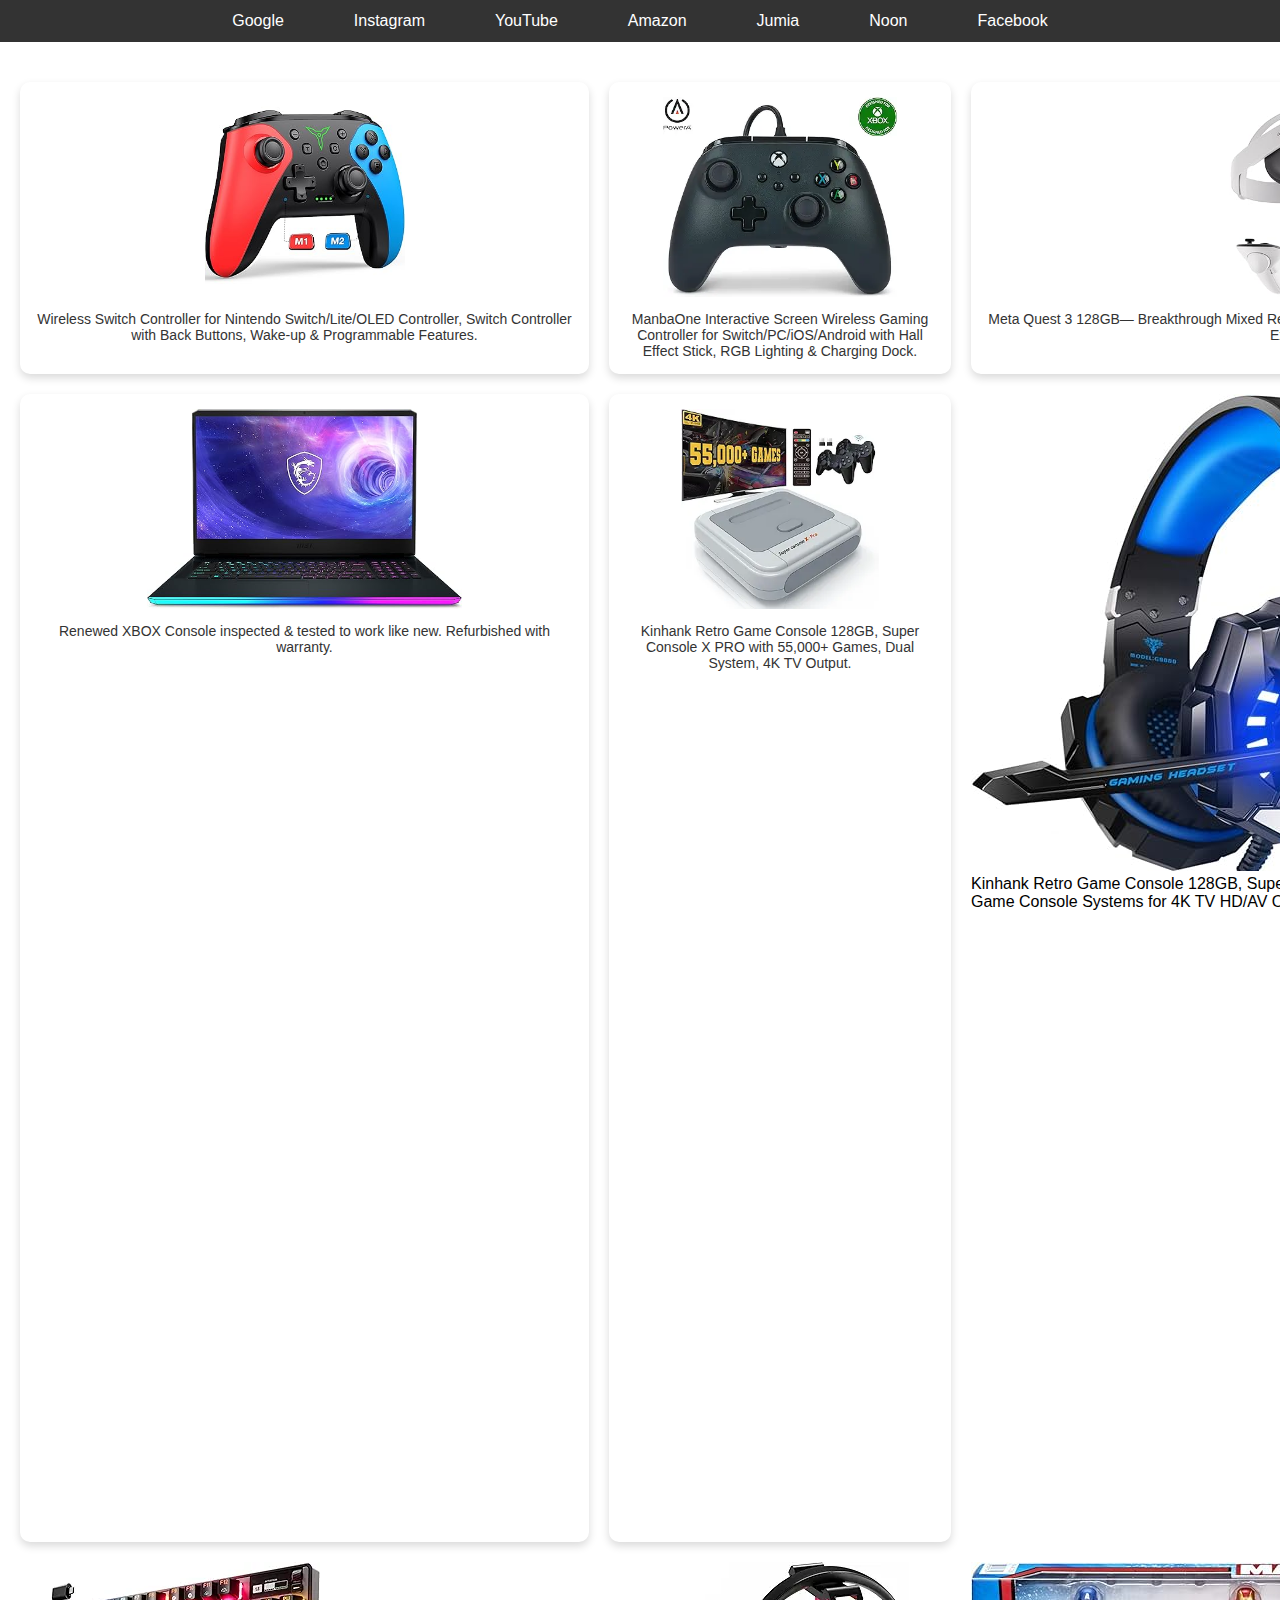
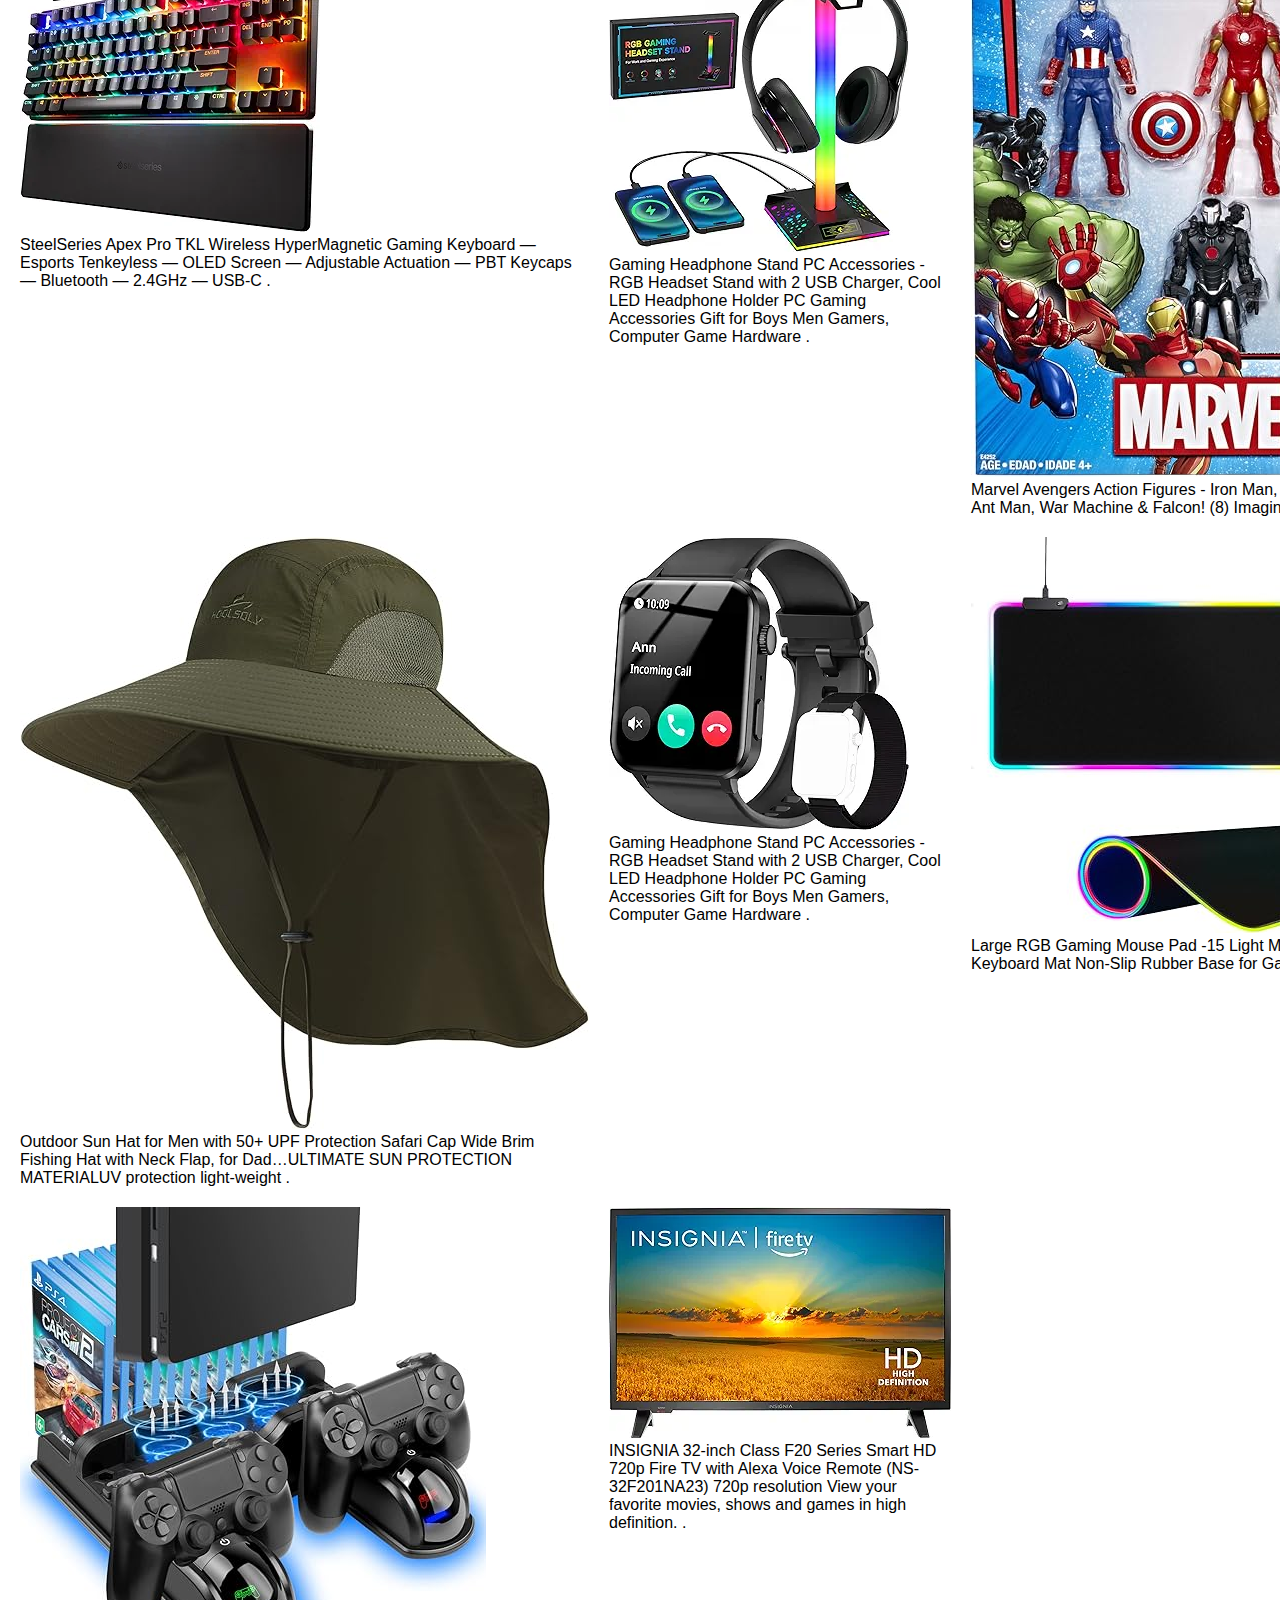
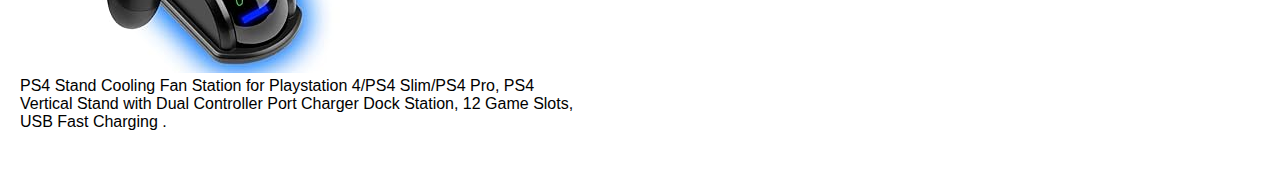
<file: index.html>
<!DOCTYPE html>
<html lang="en">
<head>
  <meta charset="UTF-8">
  <meta name="viewport" content="width=device-width, initial-scale=1.0">
  <title>Shopping</title>
  <link rel="stylesheet" href="index.css">
</head>
<body>

  <!-- Navbar -->
  <div class="navbar">
    <ul>
      <li><a href="https://google.com">Google</a></li>
      <li><a href="https://www.instagram.com/paulamoukhtar945/">Instagram</a></li>
      <li><a href="https://youtube.com">YouTube</a></li>
      <li><a href="https://www.amazon.com/">Amazon</a></li>
      <li><a href="https://www.jumia.com/">Jumia</a></li>
      <li><a href="https://www.noon.com/">Noon</a></li>
      <li><a href="https://www.facebook.com/Paula.moukhtar">Facebook</a></li>
    </ul>
  </div>

  <!-- Products Section -->
  <div class="products">

    <div class="card">
      <img src="assets/1.jpg" alt="Switch Controller">
      <p>Wireless Switch Controller for Nintendo Switch/Lite/OLED Controller, Switch Controller with Back Buttons, Wake-up & Programmable Features.</p>
    </div>

    <div class="card">
      <img src="assets/5.jpg" alt="Gaming Controller">
      <p>ManbaOne Interactive Screen Wireless Gaming Controller for Switch/PC/iOS/Android with Hall Effect Stick, RGB Lighting & Charging Dock.</p>
    </div>

    <div class="card">
      <img src="assets/2.jpg" alt="Meta Quest 3">
      <p>Meta Quest 3 128GB— Breakthrough Mixed Reality Headset with Powerful Performance and Immersive Experiences.</p>
    </div>

    <div class="card">
      <img src="assets/3.jpg" alt="Xbox Console">
      <p>XBOX Console (Renewed) - Refurbished to Amazon standards. Original Xbox Console by Microsoft.</p>
    </div>

    <div class="card">
      <img src="assets/4.jpg" alt="Xbox Console 2">
      <p>Renewed XBOX Console inspected & tested to work like new. Refurbished with warranty.</p>
    </div>

    <div class="card">
      <img src="assets/6.jpg" alt="Retro Console">
      <p>Kinhank Retro Game Console 128GB, Super Console X PRO with 55,000+ Games, Dual System, 4K TV Output.</p>
    </div>

    <div class="x">
    <img src="assets/7.jpg" alt="" >
    <p>Kinhank Retro Game Console 128GB, Super Console X PRO Built-in 55,000+ Games, Video Game Console Systems for 4K TV HD/AV Output, Dual Systems (128G)                                   .</p>
</div>


<div class="x">
    <img src="assets/8.jpg" alt="" >
    <p>GTRACING Gaming Chair with Footrest, Ergonomic Computer Game Desk, Reclining Gamer Chair Seat Height Adjustment, Swivel Rocker with Headrest and Lumbar (Blue)Visit the GTRACING Store  </p>
</div>


<div class="x">
    <img src="assets/9.jpg" alt="" >
    <p>SteelSeries Apex Pro TKL Wireless HyperMagnetic Gaming Keyboard — Esports Tenkeyless — OLED Screen — Adjustable Actuation — PBT Keycaps — Bluetooth — 2.4GHz — USB-C                   .</p>
</div>



<div class="x">
    <img src="assets/10.jpg" alt="" >
    <p>Gaming Headphone Stand PC Accessories - RGB Headset Stand with 2 USB Charger, Cool LED Headphone Holder PC Gaming Accessories Gift for Boys Men Gamers, Computer Game Hardware         .</p>
</div>



<div class="x">
    <img src="assets/11.jpg" alt="" >
    <p>Marvel Avengers Action Figures - Iron Man, Hulk, Black Panther, Captain America, Spider Man, Ant Man, War Machine & Falcon! (8) Imagine the heroic action with 8 iconic heroes     .</p>
</div>



<div class="x">
    <img src="assets/12.jpg" alt="" >
    <p>Logitech G502 HERO High Performance Wired Gaming Mouse, HERO 25K Sensor, 25,600 DPI, RGB, Adjustable Weights, 11 Programmable Buttons, On-Board Memory, PC                    .</p>
</div>


<div class="x">
    <img src="assets/13.jpg" alt="" >
    <p>Outdoor Sun Hat for Men with 50+ UPF Protection Safari Cap Wide Brim Fishing Hat with Neck Flap, for Dad…ULTIMATE SUN PROTECTION MATERIALUV protection light-weight          .</p>
</div>


<div class="x">
    <img src="assets/14.jpg" alt="" >
    <p>Gaming Headphone Stand PC Accessories - RGB Headset Stand with 2 USB Charger, Cool LED Headphone Holder PC Gaming Accessories Gift for Boys Men Gamers, Computer Game Hardware .</p>
</div>


<div class="x">
    <img src="assets/15.jpg" alt="" >
    <p>Large RGB Gaming Mouse Pad -15 Light Modes Touch Control Extended Soft Computer Keyboard Mat Non-Slip Rubber Base for Gamer Esports Pros 31.5X11.8 USB cable, printed        </p>
</div>


<div class="x">
    <img src="assets/16.jpg" alt="" >
    <p>PlayStation®5 console (slim) with EA SPORTS College Football 25Model Number CFI-2000 Includes DualSense Wireless Controller, 1TB SSD, Disc Drive, 2 Horizontal Stand Fee .</p>
</div>


<div class="x">
    <img src="assets/17.jpg" alt="" >
    <p>PS4 Stand Cooling Fan Station for Playstation 4/PS4 Slim/PS4 Pro, PS4 Vertical Stand with Dual Controller Port Charger Dock Station, 12 Game Slots, USB Fast Charging .</p>
</div>

<div class="x">
    <img src="assets/18.jpg" alt="" >
    <p>INSIGNIA 32-inch Class F20 Series Smart HD 720p Fire TV with Alexa Voice Remote (NS-32F201NA23) 720p resolution View your favorite movies, shows and games in high definition.  .</p>
</div>

  </div>

</body>
</html>
</file>
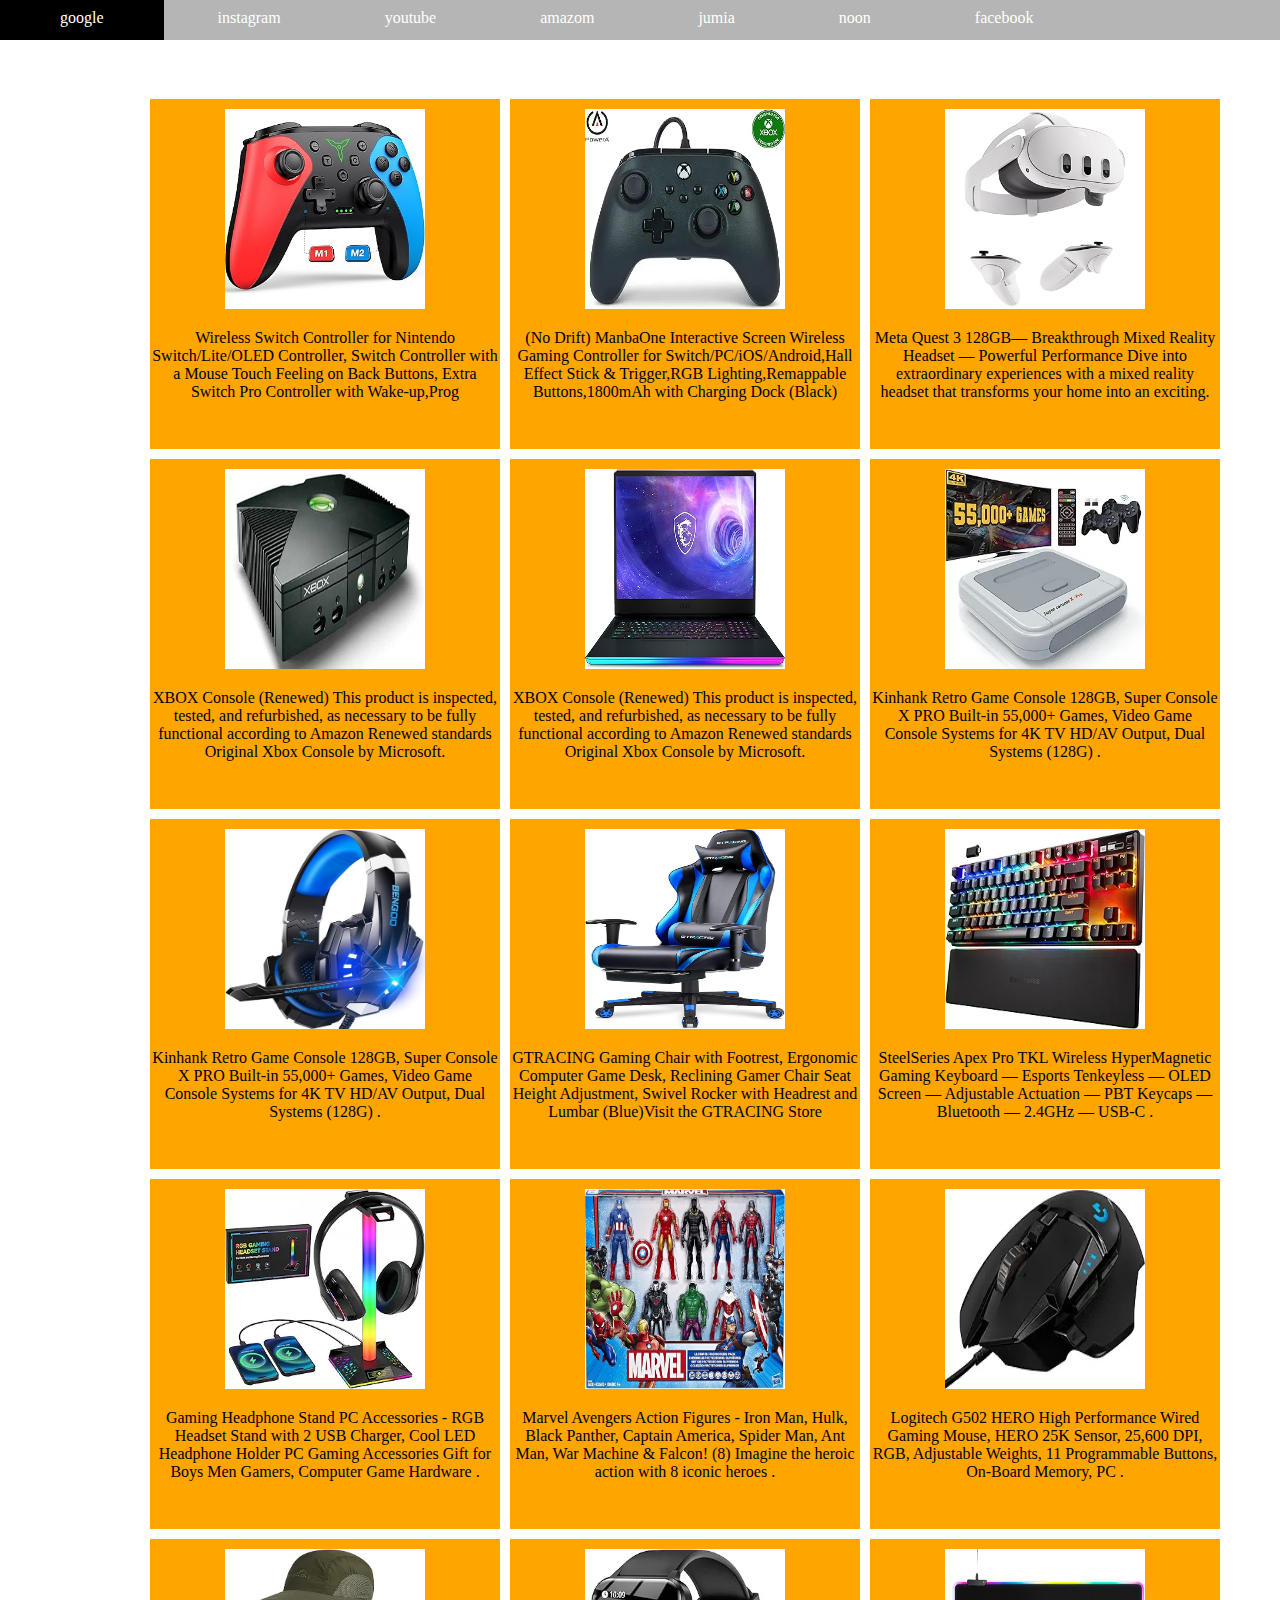
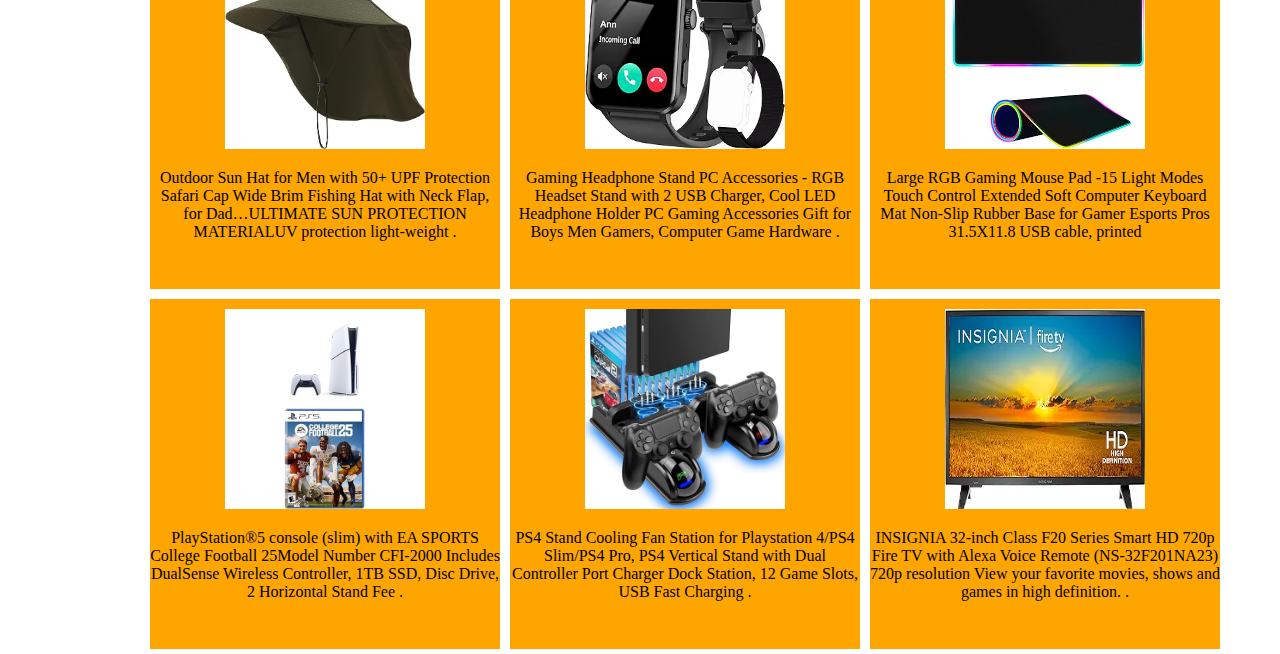
<file: E-Commerce_Prototype.html>
<!DOCTYPE html>
<html lang="en">
<head>
    <meta charset="UTF-8">
    <meta name="viewport" content="width=device-width, initial-scale=1.0">
    <title>shopping</title>
    <link rel="stylesheet" href="E-Commerce_Prototype.css">
</head>
<body>
    <div class="l">
        <ol>
            <li><a href="https://google.com">google</a></li>
            <li><a href="https://www.instagram.com/paulamoukhtar945/">instagram</a></li>
            <li><a href="https://youtube.com">youtube</a></li>
            <li><a href="https://www.amazon.com/">amazom</a></li>
            <li><a href="https://www.jumia.com/">jumia</a></li>
            <li><a href="https://www.noon.com/">noon</a></li>
            <li><a href="https://www.facebook.com/Paula.moukhtar">facebook</a></li>
        </ol>
       </div>
<br><br><br>
<div id="p">


<div class="x">
    <img src="assets/1.jpg" alt="" class="y">
    <p class="z">Wireless Switch Controller for Nintendo Switch/Lite/OLED Controller, Switch Controller with a Mouse Touch Feeling on Back Buttons, Extra Switch Pro Controller with Wake-up,Prog</p>
</div>
<div class="x">
    <img src="assets/5.jpg" alt="" >
    <p>(No Drift) ManbaOne Interactive Screen Wireless Gaming Controller for Switch/PC/iOS/Android,Hall Effect Stick & Trigger,RGB Lighting,Remappable Buttons,1800mAh with Charging Dock (Black)</p>
</div>
<div class="x">
    <img src="assets/2.jpg" alt="" >
    <p>Meta Quest 3 128GB— Breakthrough Mixed Reality Headset — Powerful Performance Dive into extraordinary experiences with a mixed reality headset that transforms your home into an exciting.</p>
</div>

<div class="x">
    <img src="assets/3.jpg" alt="" >
    <p>XBOX Console (Renewed) This product is inspected, tested, and refurbished, as necessary to be fully functional according to Amazon Renewed standards Original Xbox Console by Microsoft.</p>
</div>

<div class="x">
    <img src="assets/4.jpg" alt="" >
    <p>XBOX Console (Renewed) This product is inspected, tested, and refurbished, as necessary to be fully functional according to Amazon Renewed standards Original Xbox Console by Microsoft.</p>
</div>
  
<div class="x">
    <img src="assets/6.jpg" alt="" >
    <p>Kinhank Retro Game Console 128GB, Super Console X PRO Built-in 55,000+ Games, Video Game Console Systems for 4K TV HD/AV Output, Dual Systems (128G)                                   .</p>
</div>


<div class="x">
    <img src="assets/7.jpg" alt="" >
    <p>Kinhank Retro Game Console 128GB, Super Console X PRO Built-in 55,000+ Games, Video Game Console Systems for 4K TV HD/AV Output, Dual Systems (128G)                                   .</p>
</div>


<div class="x">
    <img src="assets/8.jpg" alt="" >
    <p>GTRACING Gaming Chair with Footrest, Ergonomic Computer Game Desk, Reclining Gamer Chair Seat Height Adjustment, Swivel Rocker with Headrest and Lumbar (Blue)Visit the GTRACING Store  </p>
</div>


<div class="x">
    <img src="assets/9.jpg" alt="" >
    <p>SteelSeries Apex Pro TKL Wireless HyperMagnetic Gaming Keyboard — Esports Tenkeyless — OLED Screen — Adjustable Actuation — PBT Keycaps — Bluetooth — 2.4GHz — USB-C                   .</p>
</div>



<div class="x">
    <img src="assets/10.jpg" alt="" >
    <p>Gaming Headphone Stand PC Accessories - RGB Headset Stand with 2 USB Charger, Cool LED Headphone Holder PC Gaming Accessories Gift for Boys Men Gamers, Computer Game Hardware         .</p>
</div>



<div class="x">
    <img src="assets/11.jpg" alt="" >
    <p>Marvel Avengers Action Figures - Iron Man, Hulk, Black Panther, Captain America, Spider Man, Ant Man, War Machine & Falcon! (8) Imagine the heroic action with 8 iconic heroes     .</p>
</div>



<div class="x">
    <img src="assets/12.jpg" alt="" >
    <p>Logitech G502 HERO High Performance Wired Gaming Mouse, HERO 25K Sensor, 25,600 DPI, RGB, Adjustable Weights, 11 Programmable Buttons, On-Board Memory, PC                    .</p>
</div>


<div class="x">
    <img src="assets/13.jpg" alt="" >
    <p>Outdoor Sun Hat for Men with 50+ UPF Protection Safari Cap Wide Brim Fishing Hat with Neck Flap, for Dad…ULTIMATE SUN PROTECTION MATERIALUV protection light-weight          .</p>
</div>


<div class="x">
    <img src="assets/14.jpg" alt="" >
    <p>Gaming Headphone Stand PC Accessories - RGB Headset Stand with 2 USB Charger, Cool LED Headphone Holder PC Gaming Accessories Gift for Boys Men Gamers, Computer Game Hardware .</p>
</div>


<div class="x">
    <img src="assets/15.jpg" alt="" >
    <p>Large RGB Gaming Mouse Pad -15 Light Modes Touch Control Extended Soft Computer Keyboard Mat Non-Slip Rubber Base for Gamer Esports Pros 31.5X11.8 USB cable, printed        </p>
</div>


<div class="x">
    <img src="assets/16.jpg" alt="" >
    <p>PlayStation®5 console (slim) with EA SPORTS College Football 25Model Number CFI-2000 Includes DualSense Wireless Controller, 1TB SSD, Disc Drive, 2 Horizontal Stand Fee .</p>
</div>


<div class="x">
    <img src="assets/17.jpg" alt="" >
    <p>PS4 Stand Cooling Fan Station for Playstation 4/PS4 Slim/PS4 Pro, PS4 Vertical Stand with Dual Controller Port Charger Dock Station, 12 Game Slots, USB Fast Charging .</p>
</div>

<div class="x">
    <img src="assets/18.jpg" alt="" >
    <p>INSIGNIA 32-inch Class F20 Series Smart HD 720p Fire TV with Alexa Voice Remote (NS-32F201NA23) 720p resolution View your favorite movies, shows and games in high definition.  .</p>
</div>



</div>
</body>
</html>
</file>
<file: E-Commerce_Prototype.css>
body{
    margin: 0px;
}
.l{
    background-color:rgba(128, 128, 128, 0.582) ;
    height: 40px; 
}
ol{
    list-style-type: none;
    margin: 0px;padding: 0px;
}
a{
    color: white;
    text-decoration: none;
    padding-left:50px;
    padding-right:50px ;
}
li{
    display: inline-block;
    height: 31px;
    padding-top: 9px;
}
li:hover{
    background-color: black;
    padding-left:10px;
    padding-right:10px ;
}
#p{
    margin-left: 45px;
    /* border: 3px solid blue; */

     width: 100%;
    display: flex;
    /* /* flex-direction: column; */
    /* align-items: center;  */
    flex-direction: row;
    justify-content:center;

    flex-wrap: wrap;
    /* flex-wrap: wrap-reverse; */
}
.x{
    /* display: inline-block; */
    width: 350px;
    height: 350px;
    border: 5px solid white;
    background-color: orange;
    /* position: relative; */
}
img{
    width: 200px;
    height: 200px;
    /* border: 3px solid red; */
    /* position: absolute; */
    padding-left: 75px;
    padding-top:10px ;
}
p{
    text-align: center;
}

.x:hover{
    background-color: blanchedalmond;
    padding-left: 15px;
    padding-right: 15px;
}
</file>
<file: index.css>
/* Reset */
* {
  margin: 0;
  padding: 0;
  box-sizing: border-box;
  font-family: Arial, sans-serif;
}

/* Navbar */
.navbar {
  background: #333;
  position: sticky;
  top: 0;
  z-index: 100;
}
.navbar ul {
  display: flex;
  justify-content: center;
  list-style: none;
}
.navbar li {
  margin: 0 15px;
}
.navbar a {
  text-decoration: none;
  color: white;
  font-size: 16px;
  padding: 12px 20px;
  display: block;
  transition: 0.3s ease;
}
.navbar a:hover {
  background: #ff9800;
  border-radius: 5px;
}
/* Products Layout as Grid */
.products {
  display: grid;
  grid-template-columns: repeat(4, 1fr); /* 4 per row */
  gap: 20px;
  padding: 40px 20px;
}

/* Product Card */
.card {
  background: white;
  border-radius: 10px;
  box-shadow: 0 4px 8px rgba(0,0,0,0.15);
  transition: transform 0.3s ease, box-shadow 0.3s ease;
  overflow: hidden;
  text-align: center;
  padding: 15px;
}
.card img {
  width: 100%;
  height: 200px;
  object-fit: contain;
  margin-bottom: 10px;
}
.card p {
  font-size: 14px;
  color: #333;
}
.card:hover {
  transform: translateY(-8px);
  box-shadow: 0 8px 16px rgba(0,0,0,0.2);
}

/* Responsive Design */
@media (max-width: 992px) {
  .products {
    grid-template-columns: repeat(2, 1fr); /* 2 per row on tablets */
  }
}

@media (max-width: 576px) {
  .products {
    grid-template-columns: 1fr; /* 1 per row on mobile */
  }
  .card img {
    height: 160px;
  }
  .card p {
    font-size: 13px;
  }
}
</file>
